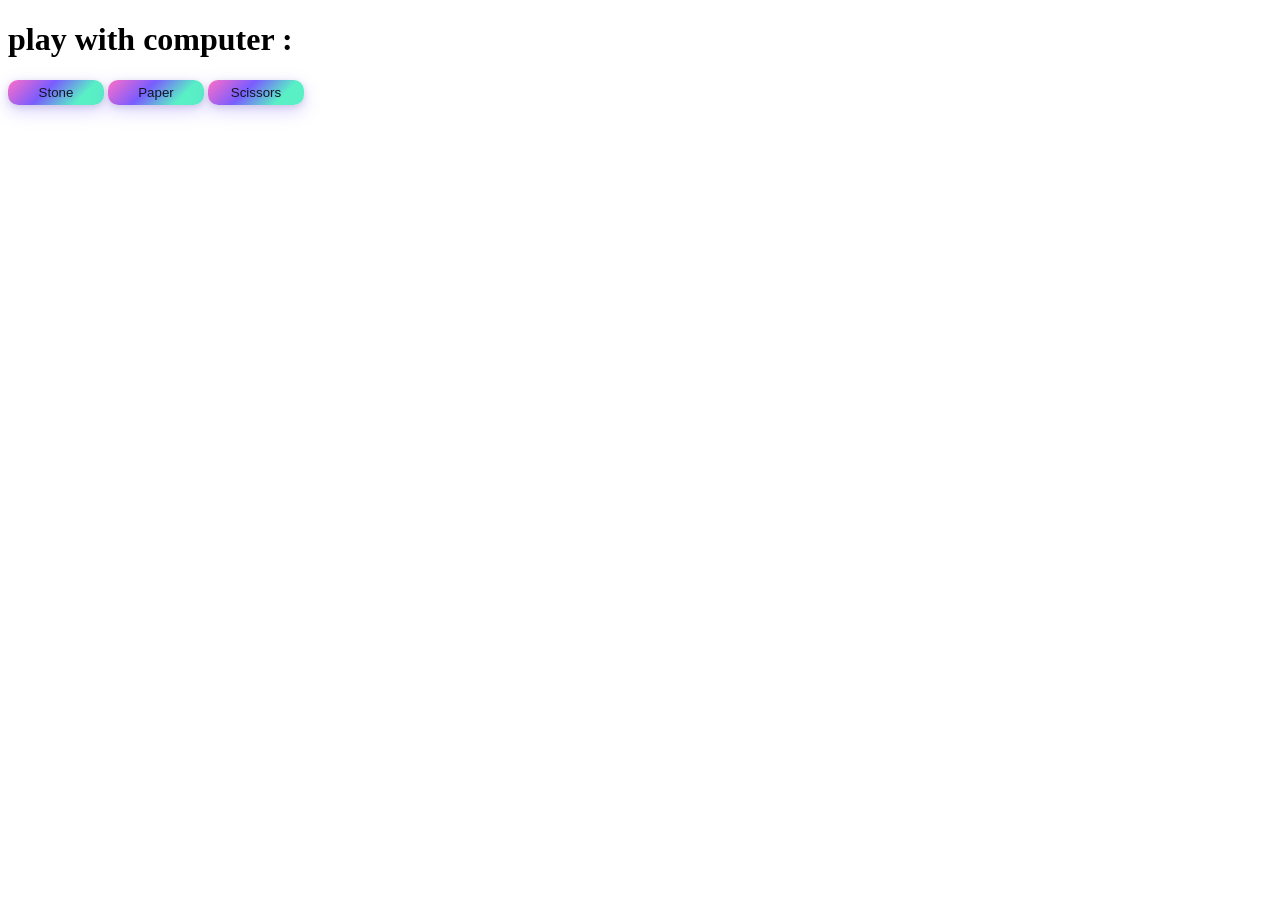
<file: OdinProjects/RockPaperScissor.html>
<!DOCTYPE html>
<html lang="en">
<head>
    <meta charset="UTF-8">
    <meta name="viewport" content="width=device-width, initial-scale=1.0">
    <title>Rock Paper Scissors Game</title>
    <style>
        button{
            border: none;
            width: 6rem;
            padding: 5px;
            /* Gen Z style vibrant gradient */
            background: linear-gradient(135deg, #ff6ec7 0%, #7a5cff 40%, #59f0c6 75%);
            color: #0f1724;
            border-radius: 10px;
            box-shadow: 0 6px 18px rgba(122,92,255,0.28), 0 2px 6px rgba(0,0,0,0.12);
            
        }

    </style>
</head>
<body>
    <!-- 
    * 3 buttons each will show one of the word
    * a head tag will show one of the these three word
    * once a button click head tag will show any one of the word and a h2 tag will show You win or Lose....
    -->
    <h1>play with computer : <span id="SPSC"></span></h1>
    <h2></h2>
    <button>Stone</button>
    <button>Paper</button>
    <button>Scissors</button>

    <script>
        const button = document.querySelectorAll("button");
        let SPSH;
        const SPSC = ["Stone", "Paper", "Scissors"];

        button.forEach(btn => {
            btn.addEventListener("click", () => {
                SPSH = btn.innerText;

                const randomSPSC = SPSC[Math.floor(Math.random() * SPSC.length)];
                document.getElementById("SPSC").innerText = randomSPSC;

                const resultEl = document.querySelector("h2");

                if (SPSH === randomSPSC) {
                    resultEl.innerText = "Draw";
                    resultEl.style.color = "Blue";
                    return;
                }

                // Determine win/lose: Stone beats Scissors, Scissors beats Paper, Paper beats Stone
                const winsAgainst = {
                    "Stone": "Scissors",
                    "Scissors": "Paper",
                    "Paper": "Stone"
                };

                if (winsAgainst[SPSH] === randomSPSC) {
                    resultEl.innerText = "You win";
                    resultEl.style.color = "Green";
                } else {
                    resultEl.innerText = "You lose";
                    resultEl.style.color = "Red";
                }
            });
        });
        
    </script>
</body>
</html>
</file>
